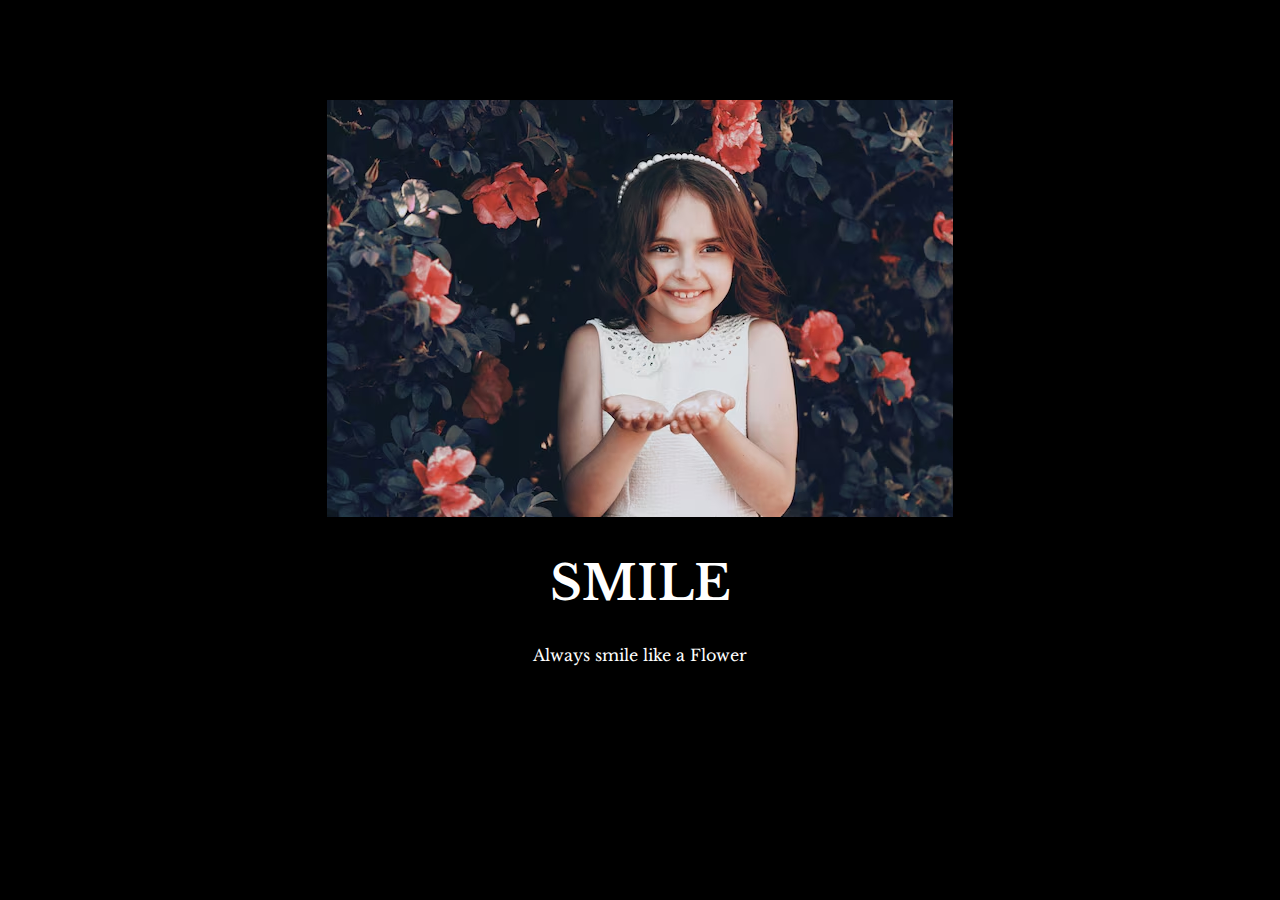
<file: Motivational Poster website/index.html>
<!DOCTYPE html>
<html lang="en">
    <head>
        <meta charset="UTF-8">
        <title> Motivation Meme</title>
        <link rel="stylesheet" href="./style.css" />
        <link rel="preconnect" href="https://fonts/googleapis.com" />
        <link rel="preconnect" href="'./https://fonts.gstatic.com" cross origin/>
        <link href="https://fonts.googleapis.com/css2?family=Libre+Baskerville&display=swap" rel="stylesheet">
    </head>
    <body>
        <div class="poster">
            <img class="flower.jpg" src="./assets/images/childsmile.avif" src="flowers">
            <h1>SMILE</h1>
            <p>Always smile like a Flower</p>
        </div>
    </body>
</html>
</file>
<file: Motivational Poster website/style.css>
body {
    background-color: black;
  }
  h1 {
    text-transform: uppercase;
    font-size: 3rem;
  }
  
  .poster {
    width: 50%;
    margin-left: 25%;
    margin-top: 100px;
    color: white;
    font-family: "Libre Baskerville", serif;
    text-align: center;
  }
  
  .flower.jpg{
    border: 100px solid white;
    width: 100%;
  }
</file>
